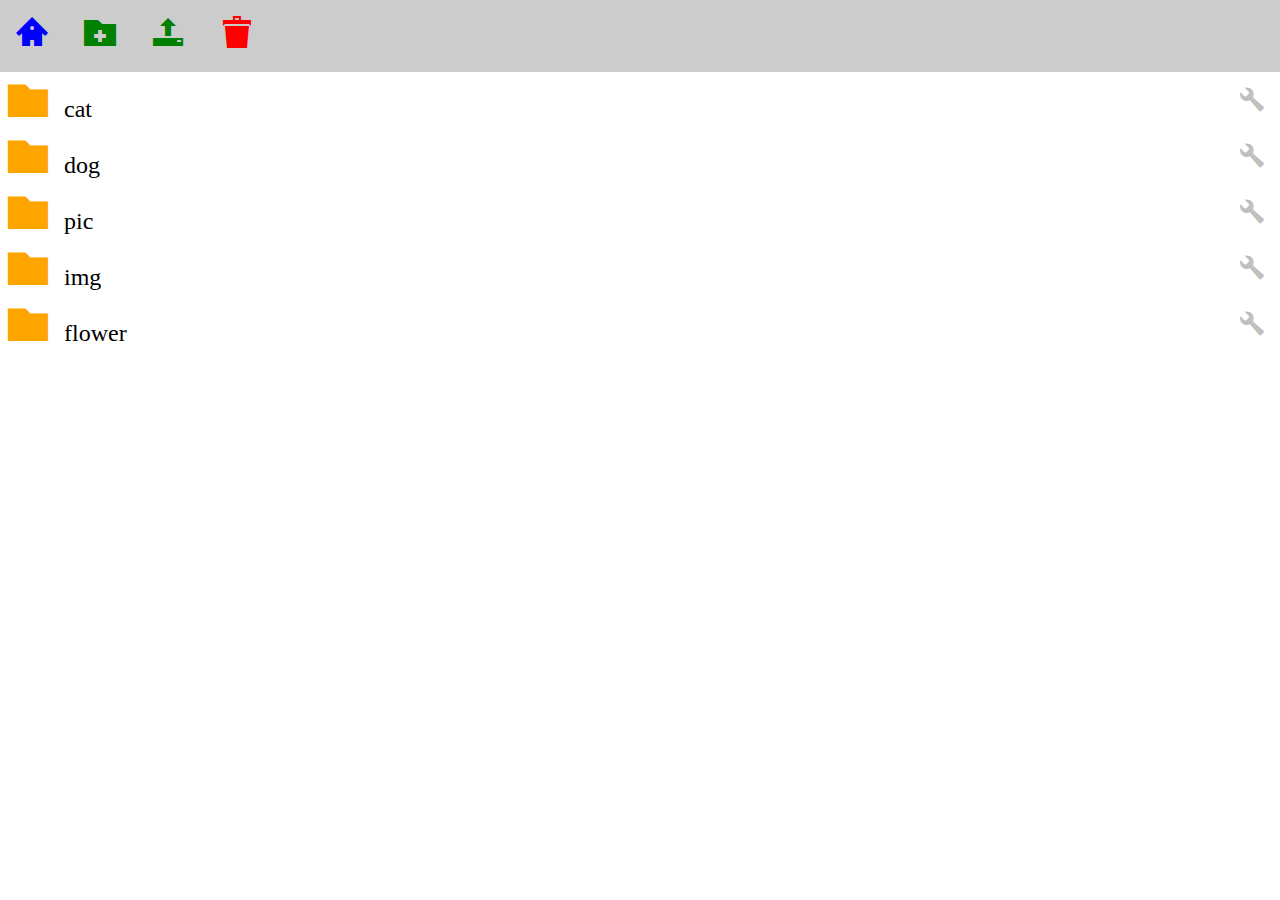
<file: index.html>
<!DOCTYPE html>
<html>
<head>
	<meta charset="utf-8">
	<title>相册首页</title>
	<meta name="viewport" content="width=device-width, initail-scale=1">
	<link rel="stylesheet" type="text/css" href="css/normalize.css">
	<link rel="stylesheet" type="text/css" href="css/main.css">
	
</head>
<body>
<nav >
	<ul class="albums">
		<li><i class="icon icon-home2" ></i></li>
		<li><i class="icon icon-folder-plus" ></i></li>
		<li><i class="icon icon-upload3" ></i></li>
		<li><i class="icon icon-bin" >&#xe9ad<strong class="bin-num"></strong></i></li>
		<li><i class="icon icon-undo" >&#xe965</i></li>

	</ul>
</nav>
<section >
	<ul class="main">
		<li><span class="icon icon-folder">cat</span><i class="icon icon-wrench">&#xe991</i></li>
		<li><span class="icon icon-folder">dog</span><i class="icon icon-wrench">&#xe991</i></li>
		<li><span class="icon icon-folder">pic</span><i class="icon icon-wrench">&#xe991</i></li>
		<li><span class="icon icon-folder">img</span><i class="icon icon-wrench">&#xe991</i></li>
		<li><span class="icon icon-folder">flower</span><i class="icon icon-wrench">&#xe991</i></li>
	</ul>
	
</section>

<script type="text/javascript" src="js/jquery.js"></script>
<script type="text/javascript" src="js/module.js"></script>
<script type="text/javascript">
$(function(){


	//删除操作=============================================================
		var num = 0;

		$(".icon-bin").click(function(event) {

			//存储要删除的列表
			var arrList = [];

			//先解除li列表的事件
			$(".main").undelegate('.enter');
			//删除图标变样
			$('.icon-bin').css({
				color: "#fff"
			});
			$(".bin-num").html(num);
			
			/*改变样式*/
			$(".main li").addClass('addliststyle');

			// 给文件夹增加一个标记
			$(".main li").attr({
				'onOff': false
			});
			//隐藏重命名图标
			$(".icon-wrench").css({
				visibility: 'hidden',
			});

			//显示取消图标
			$(".icon-undo").css({
					"visibility": "visible",					
			});


			//如果点击了某个文件夹列表
			$(".main li").bind( "click.plugin" ,function(event) {

					//第一次单击时选择
				if($(this).attr("onOff") == 'false'){

					$(this).attr({
						'onOff':true
					});
					arrList.push($(this));
					$(this).css({
			 		'color': 'blue',
			 		'list-style-type':'disc'
			 		});
			 		num++;
			 		$(".bin-num").html(num);

				}else{
					//再次单击取消
					$(this).attr({
						'onOff': false
					});
					//修改arrList
					var index = arrList.indexOf($(this));
					arrList.splice(index,1);
					$(this).css({
			 		'color': 'black',
			 		'list-style-type':'circle'
			 		});
			 		num--;
			 		$(".bin-num").html(num);

				}


				

			});


			//确认删除

				$(".bin-num").click(function(event) {

					num = 0;
					$(".bin-num").html(num);
					for(var i=0;i< arrList.length;i++){
						arrList[i].remove();

						
					}

					//取消冒泡
					return false;
				});


			

			//如果点击了取消
			$(".icon-undo").click(function(event) {

				//清掉文件夹点击事件
				$(".main li").unbind(".plugin");
				$(".main").undelegate(".enter");
				//恢复原来的事件
				$(".main").delegate('span','click.enter',enter);

				//清空所有列表的标记
				$(".main li").attr({
					'onOff': false
				});

				//恢复原来的样式
				$('.icon-bin').css({
					color: "red"
				});
				num = 0;
				$(".bin-num").html("");
				$(".main li").removeClass('addliststyle');
				$(".main li").css({
					'color': 'black',
					'list-style-type':'circle'
				});

				$(".icon-wrench").css({
					visibility: 'visible',
				});

				
				//隐藏取消图标
				$(".icon-undo").css({
					"visibility": "hidden",					
				});
			});


			//取消冒泡
			return false;
			
		});
    //新建文件夹操作*******************************************************************
    $(".icon-folder-plus").click(function(event){

    	var newName = prompt("新建文件夹","new_folder");

    	//新建文件夹
    	if(newName){
    		//检测是否有重名的文件夹
    		var a = testName(newName);

    		if(a){
    			//若不重名
    			$(".main").append('<li><span class="icon icon-folder">'+ newName +'</span><i class="icon icon-wrench">&#xe991</i></li>');
    			
    		}else{
    			//若重名
    			alert("已有同名文件夹！")
    		}
    	
    	}

    	
    });


    //重命名操作*******************************************************************
    $(".main").delegate('i','click.re',function(event){

    	
    	//操作
    	//获取原文件夹名字
    	var folderName = $(this).siblings('span').text();
    	var str = "你要把" + folderName + "修改为： "; 
    	var newName = prompt(str,"new_folder");

    	//重命名
    	if(newName){
    		//检测是否有重名的文件夹
    		var a = testName(newName);

    		if(a){
    			//若不重名
    			$(this).siblings('span').text(newName);
    			
    		}else{
    			//若重名
    			alert("已有同名文件夹！")
    		}
    	
    	}


    	
    	// 阻止冒泡
    	return false;
    });

    //上传操作
    $(".icon-upload3").click(function(event){
    	//弹出层
    	openNew();
    	//操作
    });

	//进入文件夹操作*******************************************************************
	$(".main").delegate('span', 'click.enter', enter);


	function testName(name){

		//找出全部原有文件夹名
    	var aLi = $(".main > li");
    	var arr =[];
    	
    	for(var i=0; i<aLi.length; i++){
    		arr.push(aLi[i].firstChild.innerHTML);
    	}
    	//与name逐一判断
        var a = arr.every(function(item,index,array){
        	//如果name跟已有文件名都不相等
    		return item != name;
    	});

    	return a;

	}
})

</script>
</body>
</html>
</file>
<file: css/main.css>
body{
	margin: 0 auto;
	font-size: 
}

ul{
	margin: 0;
	padding: 0;
}
/*********************************************************************************************/
/*工具样式*/

.addliststyle{
	list-style-type: circle;
	/*空心圆位置*/
	margin-left: 3rem;	
}

.bin-num{
	position: relative;
	right: 1.4rem;
	color: red;
	font-size: 1.5rem;
	font-weight: 900;
}

/*********************************************************************************************/
/*弹出层样式*/
/*遮罩层*************/
#mask{ 
	background-color:#ccc;
	opacity:0.9;
	filter: alpha(opacity=90); 
	position:absolute; 
	left:0;
	top:0;
	z-index:1000;
	}
/*内容层*************/
#popup{ 
	position:fixed;
	/*设置层级为最大*/
	z-index:1001;
	background-color: #fff;

	/*设置内容层宽高*/
}

#popup form{
	padding:.5rem;
	margin: 0;
	width: 18rem;
}
#popup form select{
	margin: 0;
	padding: 0;
	height: 2.5rem;
	width: 100%;
}

#popup form input[type="file"]{
	
	margin:.3rem .5rem;
	width: 100%;
	height: 2rem;
	color:#fff;

}
#popup form input[type="submit"]{

	margin: 0 1.3rem;
	color:#fff;
	width:4rem;
	height: 2rem;
	background-color: green;
	border-radius: 5px;
}



#close{
	color:#fff;	
	width:4rem;
	height: 2rem;
	background-color: red;
	border-radius: 5px;

}
/*********************************************************************************************/
/*主要样式样式*/


nav{
	width: 100%;
	background-color: #ccc;
}
nav ul li{
	margin:.5rem;
	width: 3rem;
	height: 3rem;
	display: inline-block;
	color:#000;
	list-style-type: none;
}

section{
	background-color: #fff;
	width: 100%;

}

section .main li{
	line-height: 3rem;
	/*空心原点的大小*/
	color:#000;
	font-size: 3rem;
	position: relative;
	width: 100%;
}
section .main li span{
	font-size: 1.5rem;
} 





/*********************************************************************************************/
/*icon-font样式*/

@font-face {
  font-family: 'icomoon';
  src:  url('fonts/icomoon.eot?4teuha');
  src:  url('fonts/icomoon.eot?4teuha#iefix') format('embedded-opentype'),
    url('fonts/icomoon.ttf?4teuha') format('truetype'),
    url('fonts/icomoon.woff?4teuha') format('woff'),
    url('fonts/icomoon.svg?4teuha#icomoon') format('svg');
  font-weight: normal;
  font-style: normal;
}

.icon {
  /* use !important to prevent issues with browser extensions that change fonts */
  font-family: 'icomoon' !important;
  speak: none;
  font-style: normal;
  font-weight: normal;
  font-variant: normal;
  text-transform: none;
  line-height: 1;

  /*新增样式*/
  display: inline-block;
  padding: .5rem;

  /* Better Font Rendering =========== */
  -webkit-font-smoothing: antialiased;
  -moz-osx-font-smoothing: grayscale;
}

/*文件夹图标*/
.icon-folder:before {
  content: "\e92f";
  color: orange;
  font-size: 2.5rem;
  margin-right: 1rem;
}



/*主页图标*/
.icon-home2:before {
  content: "\e901";
  font-size: 2rem;
  color: blue;

}

/*新建文件夹图标*/
.icon-folder-plus:before {
  content: "\e931";
  color: green;
  font-size: 2rem;
}

/*上传图标*/
.icon-upload3:before {
  content: "\e9c8";
  color: green;
  font-size: 2rem;
}


/*删除图标*/
.icon-bin{
  color: red;
  font-size: 2rem;
  position: relative;

}

/*取消图标*/
.icon-undo{
  color: #fff;
  font-size: 1.5rem;
  visibility: hidden;
}

/*重命名图标*/
.icon-wrench{
	position: absolute;
	padding-top:1rem;
	right: .5rem;
	font-size: 1.5rem;
    color: silver;

}
</file>
